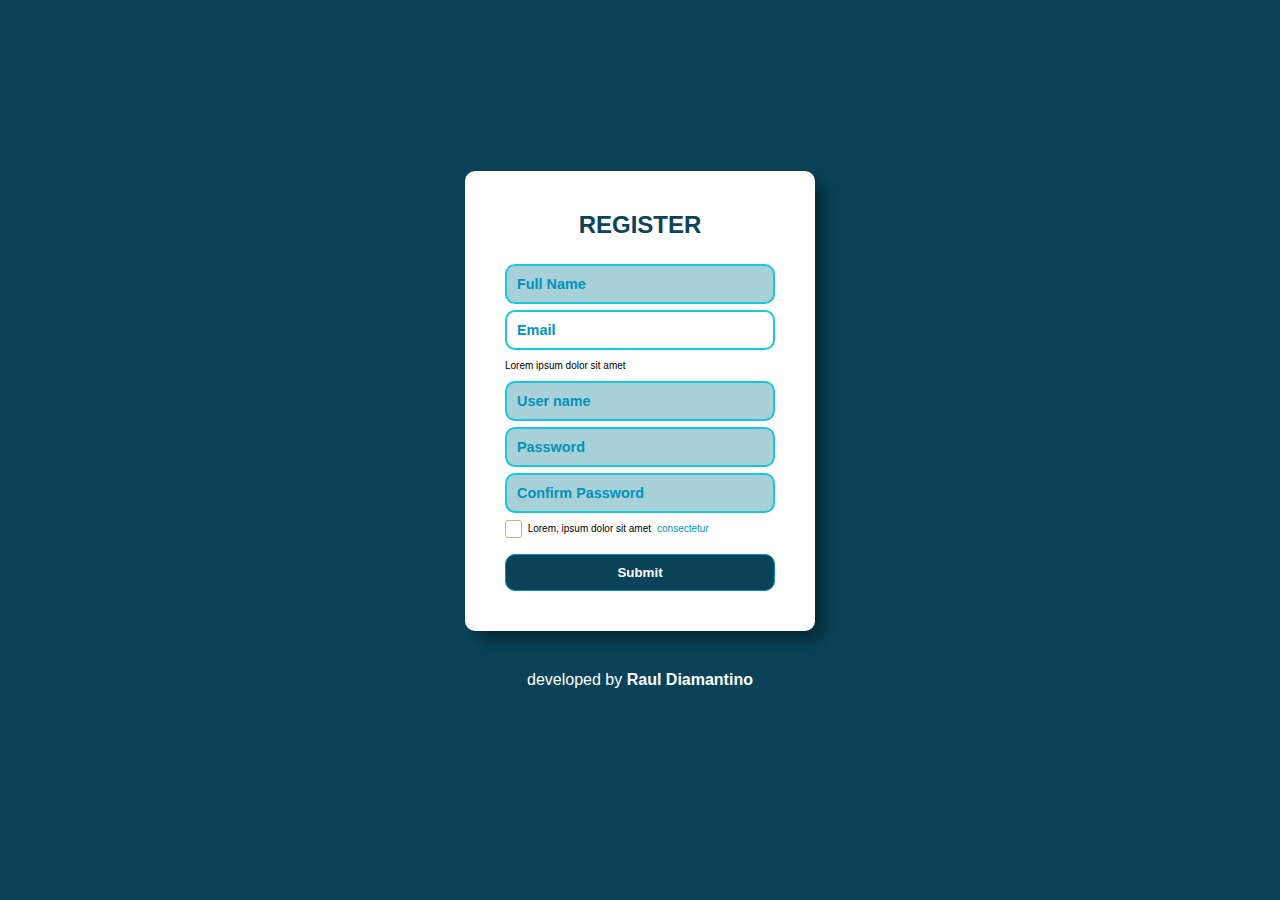
<file: index.html>
<!DOCTYPE html>
<html lang="pt-br">

<head>
    <meta charset="UTF-8">
    <meta http-equiv="X-UA-Compatible" content="IE=edge">
    <meta name="viewport" content="width=device-width, initial-scale=1.0">
    <link rel="stylesheet" href="./src/assets/css/style.min.css">
    <title>Register</title>
</head>

<body>
    <main>
        <section class="container-register">
            <form class="container-register-form">
                <fieldset>
                    <legend class="container-register-form legend">REGISTER</legend>
                    <section class="container-register-form personal">
                        <div class="container-register-form full-name">
                            <label for="full-name" class="hide-text">Full Name</label>
                            <input type="text" id="full-name" placeholder="Full Name">
                        </div>
                        <div class="container-register-form email">
                            <label for="email" class="hide-text">Email</label>
                            <input type="email" id="email" placeholder="Email">
                        </div>
                    </section>

                    <p class="container-register-form second-legend">Lorem ipsum dolor sit amet</p>
                    
                    <section class="container-register-form password">
                        <div>
                            <label for="user-name" class="hide-text">User name</label>
                            <input type="text" id="user-name" placeholder="User name">
                        </div>
                        <div>
                            <label for="password" class="hide-text">Password</label>
                            <input type="password" id="password" placeholder="Password">
                        </div>
                        <div>
                            <label for="c-password" class="hide-text" >Confirm Password</label>
                            <input type="password" id="c-password" placeholder="Confirm Password">
                        </div>
                    </section>
                    <div class="container-register-form accept-terms">
                        <input type="checkbox" name="accept-terms" id="accept-terms">
                        <label for="accept-terms" class="container-register-form third-legend">Lorem, ipsum dolor sit amet <a href="#">consectetur</a></label>
                    </div>
                    <div class="container-register-form buttons">                        
                        <button>Submit</button>
                    </div>
                </fieldset>
            </form>
        </section>        
    </main>

    <footer><p class="copyright">developed by <strong>Raul Diamantino</strong></p></footer>
</body>

</html>
</file>
<file: src/assets/css/style.min.css>
*{margin:0;padding:0;box-sizing:border-box}.hide-text{left:-999em;overflow:hidden;position:absolute;width:1em}body{align-items:center;background-color:#0a4359;display:flex;flex-flow:column nowrap;font-family:Verdana,Geneva,Tahoma,sans-serif;height:100vh;justify-content:center;width:100%}.container-register{display:flex;background-color:#fff;border-radius:10px;box-shadow:10px 10px 15px rgba(0,0,0,.39);padding:40px;width:350px}.container-register fieldset{border:none}.container-register legend{color:#0a4359;font-size:1.5rem;font-weight:bolder;padding-bottom:25px;text-align:center}.container-register .container-register-form,.container-register .container-register-form.personal,.container-register .container-register-form.password div{display:flex;gap:6px;flex-direction:column;width:100%}.container-register .container-register-form .container-register-form.second-legend,.container-register .container-register-form .container-register-form.third-legend,.container-register .container-register-form.personal .container-register-form.second-legend,.container-register .container-register-form.personal .container-register-form.third-legend,.container-register .container-register-form.password div .container-register-form.second-legend,.container-register .container-register-form.password div .container-register-form.third-legend{font-size:10px;margin:10px 0}.container-register input{background-color:#fff;border:2px solid #1ac6d9;border-radius:10px;color:#0093bc;font-size:.9rem;font-weight:bold;padding:10px 10px}.container-register input::placeholder{color:#0093bc}.container-register .container-register-form.full-name input,.container-register .container-register-form.password input{background-color:#a7d0d9;color:#fff}.container-register .container-register-form.accept-terms{display:flex;flex-flow:row nowrap;align-items:center}.container-register .container-register-form.accept-terms input{all:unset;border:1px solid #adbf6b;border-radius:3px;color:#fff;height:16px;width:16px}.container-register .container-register-form.accept-terms input:checked{background-color:#adbf6b;background-image:url("../images/check.png");background-repeat:no-repeat;background-position:center}.container-register .container-register-form.accept-terms label{display:flex;flex-flow:row nowrap}.container-register .container-register-form.accept-terms label a{color:#0093bc;text-decoration:none}.container-register .container-register-form.buttons{display:flex;flex-flow:row nowrap;justify-content:space-between;margin-top:10px}.container-register .container-register-form.buttons button{background-color:#0a4359;border:1px solid #0093bc;border-radius:10px;color:#fff;cursor:pointer;font-weight:bold;padding:10px;width:100%;transition:.3s}.container-register .container-register-form.buttons button:hover{background-color:rgba(3,16,21,.862745098)}@media(max-width: 600px){.container-register{min-width:97vw}}.copyright{color:#fff;margin:40px;text-align:center}/*# sourceMappingURL=style.min.css.map */
</file>
